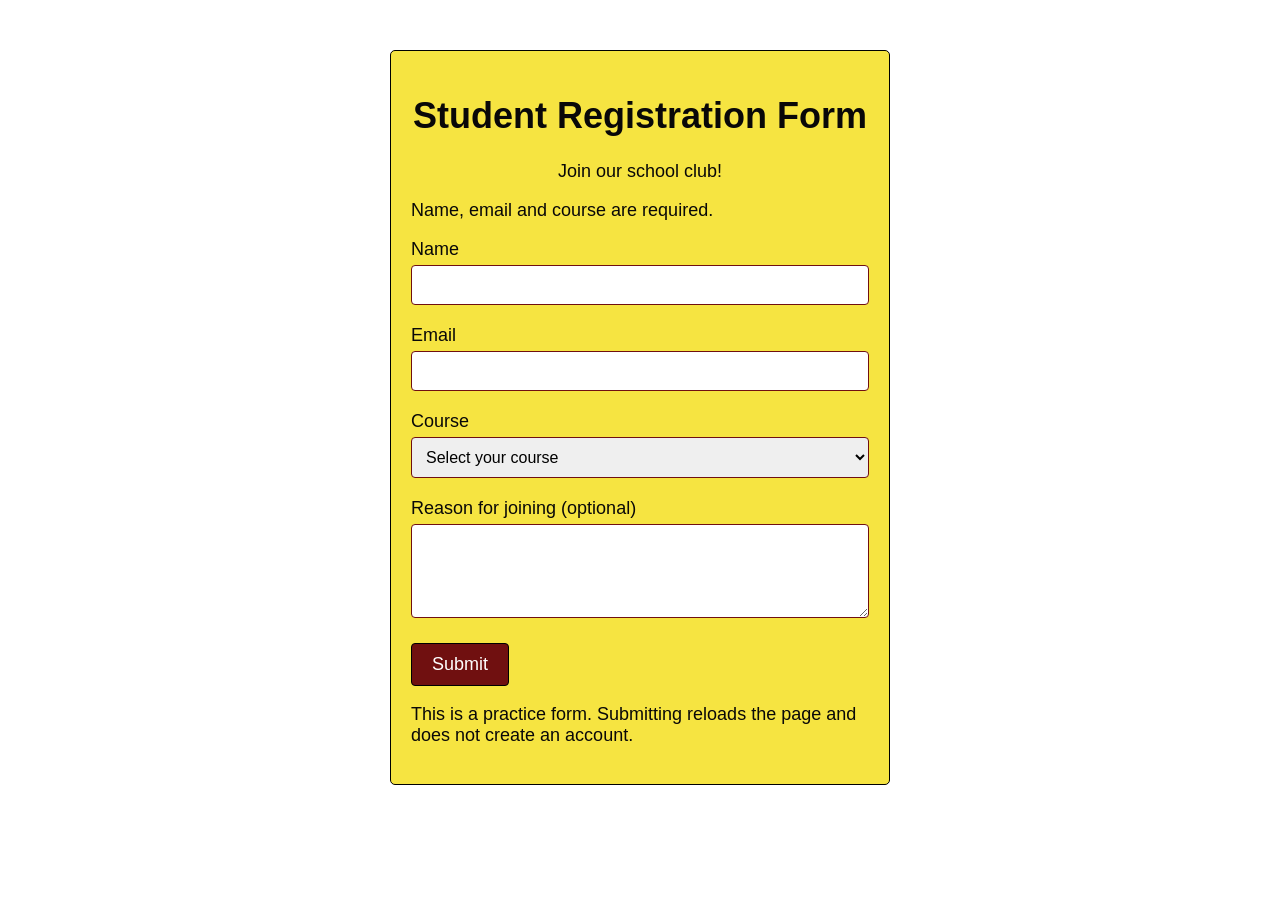
<file: exercise4/index.html>
<!DOCTYPE html>
<html lang="en">
<head>
    <meta charset="UTF-8">
    <meta name="viewport" content="width=device-width, initial-scale=1.0">
    <title>Exercise 4</title>
    <link rel="stylesheet" href="style.css">
</head>
<body>
    <main>
        <div class="container">
            <h1 class="center">Student Registration Form</h1>
            <p class="center">Join our school club!</p>
            <p>Name, email and course are required.</p>

            <form action="index.html" method="get">
                <div class="form-group">
                    <label for="name">Name </label>
                    <input type="text" id="name" required>
                </div>

                <div class="form-group">
                    <label for="email">Email </label>
                    <input type="email" id="email" required>
                </div>

                <div class="form-group">
                    <label for="course">Course </label>
                    <select id="course" required>
                        <option value="">Select your course</option>
                        <option value="BSIT">BSIT</option>
                        <option value="BSCS">BSCS</option>
                        <option value="BSBA">BSBA</option>
                        <option value="BSED">BSED</option>
                    </select>
                </div>

                <div class="form-group">
                    <label for="reason">Reason for joining (optional)</label>
                    <textarea id="reason" rows="4"></textarea>
                </div>

                <button type="submit" class="btn">Submit</button>
            </form>

            <p>This is a practice form. Submitting reloads the page and does not create an account.</p>
        </div>
    </main>
</body>
</html>
</file>
<file: exercise4/style.css>
body {
    color: #090808;
    font-family: Arial, sans-serif;
    font-size: 18px;
}

.container {
    width: 500px;
    max-width: 100%;
    box-sizing: border-box;
    margin: 50px auto;
    padding: 20px;
    border: 1px solid #000;
    border-radius: 5px;
    background-color: rgba(243, 219, 3, 0.753);
}

.center {
    text-align: center;
}

.form-group {
    margin-bottom: 20px;
}

label {
    display: block;
    margin-bottom: 5px;
}

input, select, textarea {
    width: 100%;
    box-sizing: border-box;
    padding: 10px;
    border: 1px solid #701010;
    border-radius: 4px;
    font-family: Arial, sans-serif;
    font-size: 16px;
}

.btn {
    padding: 10px 20px;
    border: 1px solid #000;
    border-radius: 4px;
    background-color: #701010;
    color: white;
    font-size: 18px;
    cursor: pointer;
}

.btn:hover {
    background-color: #f7be02;
}

input:focus, select:focus, textarea:focus, button:focus {
    outline: 3px solid #005fcc;
    outline-offset: 2px;
}
</file>
